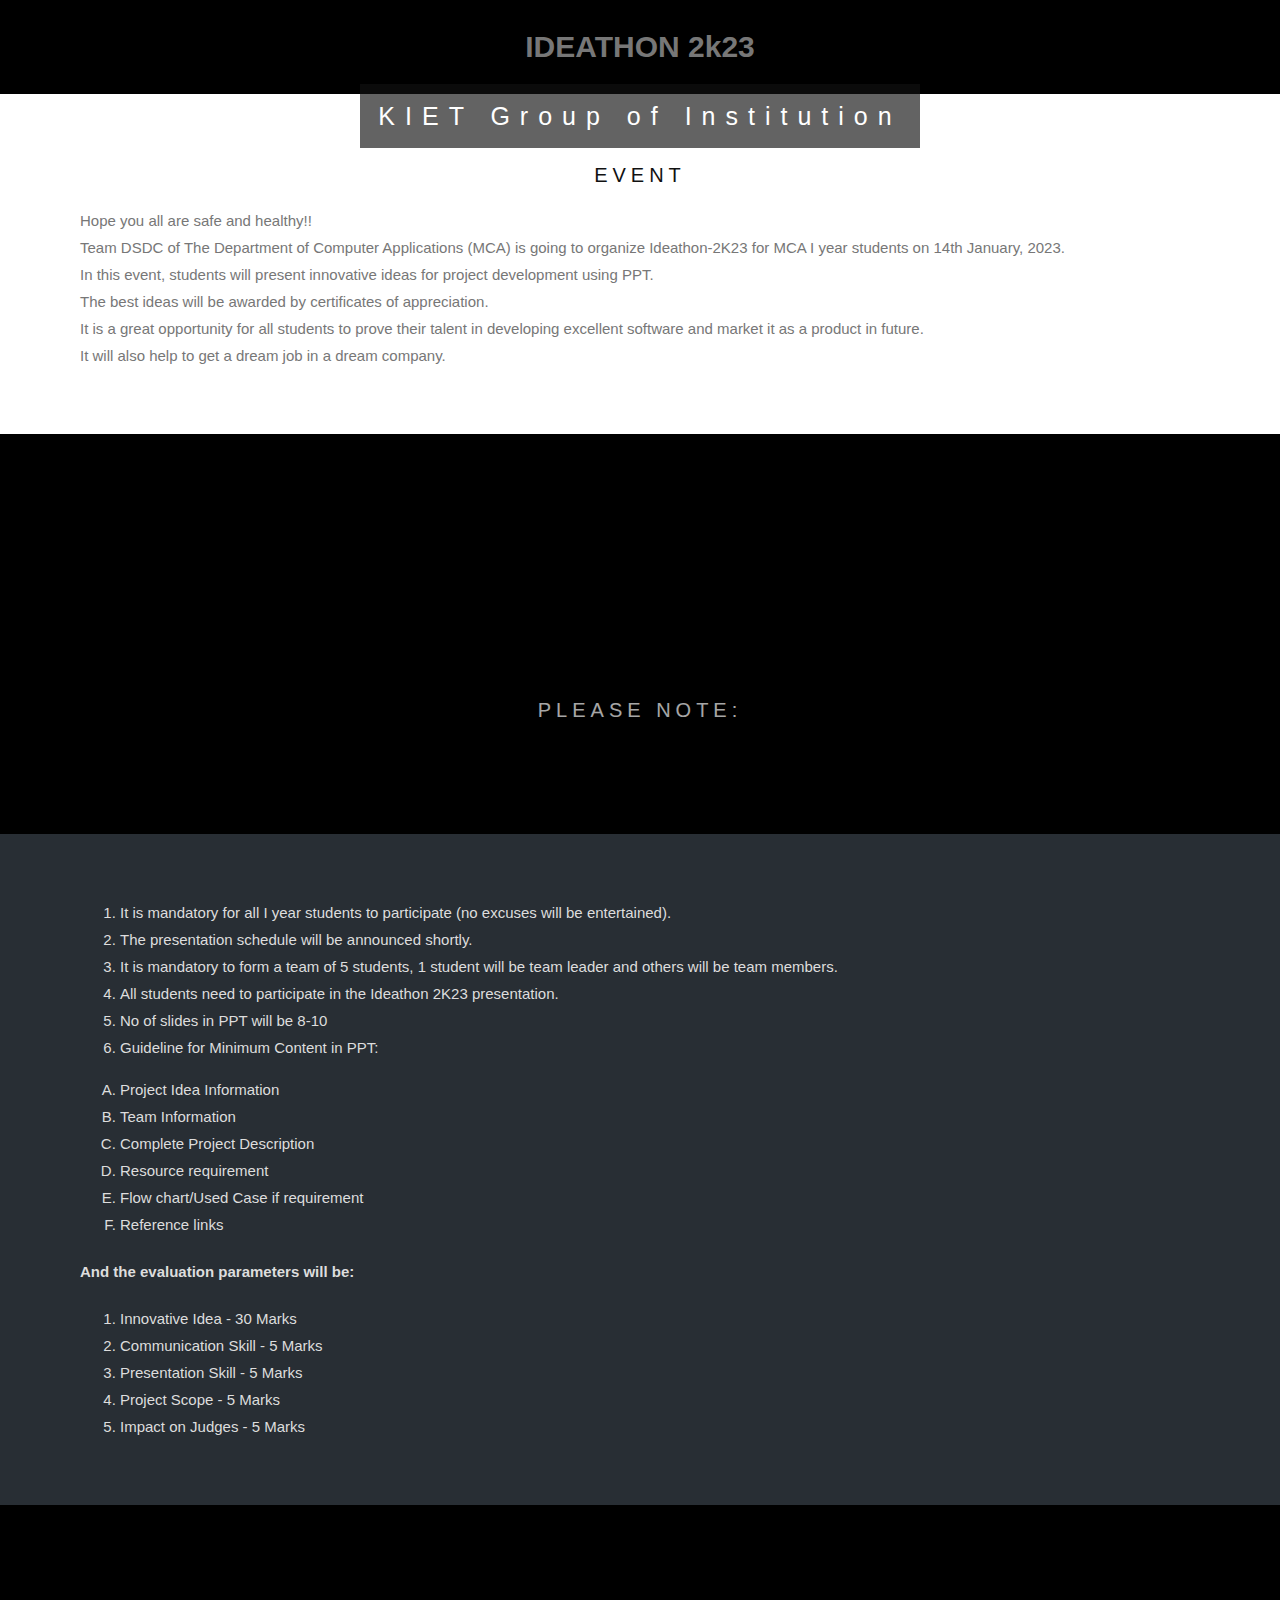
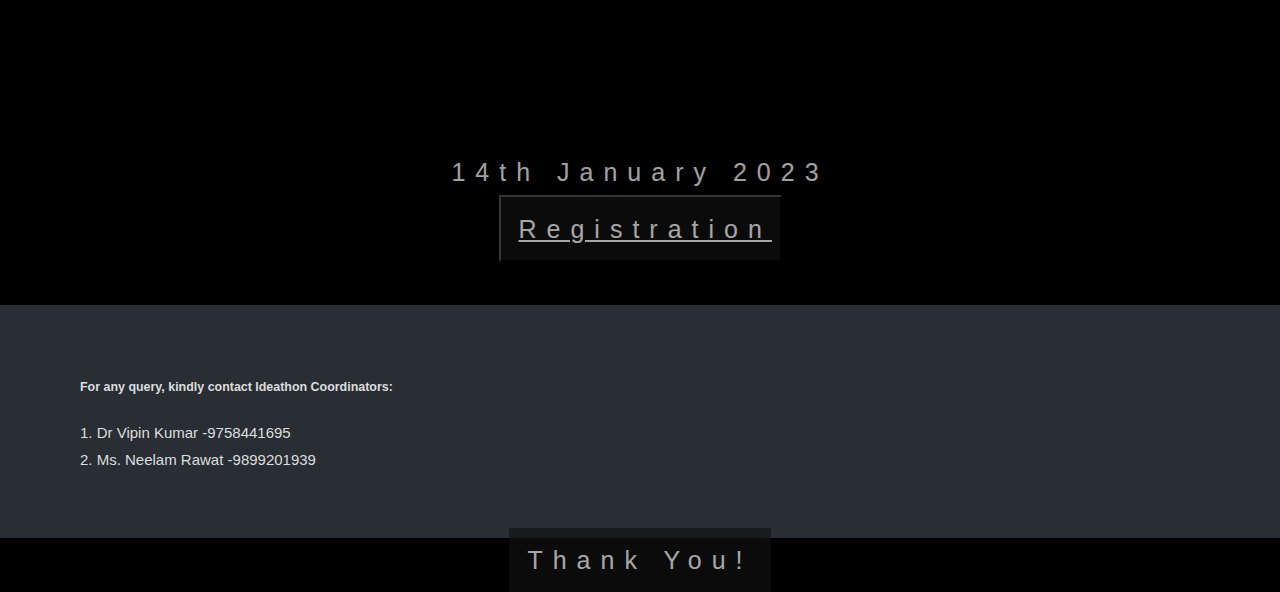
<file: task1/index.html>
<!DOCTYPE html>
<html>
<title> Event</title>
<link rel="stylesheet" href="home.css">

<head>
  <meta name="viewport" content="width=device-width, initial-scale=1">
</head>

<body>

    <div class="content">
        <h1>
            <center>IDEATHON 2k23</center>
        </h1>
        <div class="parallex">
            <div class="bgimg-1">
                <div class="caption">
                <span class="border">KIET Group of Institution</span>
                </div>
              </div>
              
              <div style="color: #777;background-color:white;text-align:center;padding:50px 80px;text-align: justify;">
                <h3 style="text-align:center;">Event</h3>
                <p>
					Hope you all are safe and healthy!!<br>
					Team DSDC of The Department of Computer Applications (MCA) is going to organize Ideathon-2K23 for MCA I year students on 14th January, 2023.<br>
                     In this event, students will present innovative ideas for project development using PPT.<br>
                     The best ideas will be awarded by certificates of appreciation.<br> 
                     It is a great opportunity for all students to prove their talent in developing excellent software and market it as a product in future.<br>
                     It will also help to get a dream job in a dream company.
					
</p>
              </div>
              
              <div class="bgimg-2">
                <div class="caption">
                <span class="border" style="background-color:transparent;font-size:25px;color: #f7f7f7;">
                    <h3 class="subhead">Please note:</h3>
                </span>
                </div>
              </div>
              
              <div style="position:relative;">
                <div style="color:#ddd;background-color:#282E34;text-align:center;padding:50px 80px;text-align: justify;">
                    <p> <ol>
                        <li>It is mandatory for all I year students to participate (no excuses will be entertained).</li>
                        <li>The presentation schedule will be announced shortly.</li>
                         
                        <li> It is mandatory to form a team of 5 students, 1 student will be team leader and others will be team members.</li>
                        <li> All students need to participate in the Ideathon 2K23 presentation.</li>
                    
                        <li>No of slides in PPT will be 8-10</li>
                            <li>Guideline for Minimum Content in PPT:</li></ol>
                            <ol type="A">
                               <li>Project Idea Information</li>
                               <li>Team Information</li>
                               <li>Complete Project Description</li>
                               <li>Resource requirement</li>
                               <li>Flow chart/Used Case if requirement</li>
                               <li>Reference links</li>
                             </ol>
                             <h4>And the evaluation parameters will be:</h4>
                             <ol>
                               <li> Innovative Idea - 30 Marks</li>
                               <li>Communication Skill - 5 Marks</li>
                               <li>Presentation Skill - 5 Marks</li>
                               <li>Project Scope - 5 Marks</li>
                               <li>Impact on Judges - 5 Marks</li>
                             
                     </ol></p>
                </div>
              </div>
              
              <div class="bgimg-3">
                <div class="caption">
                <span class="border" style="background-color:transparent;font-size:25px;color: #f7f7f7;">
                    <div class="time">			
                    <span>14th January 2023</span>
                    <form action="form.html">
                        <div class="reg">
                            <button class="rbutton" onclick="window.location.href='form.html';"><u>Registration</u></button>
                        </div>
                    </form>
                </h2>
            </div>
        </span>
                </div>
              </div>
              
              <div style="position:relative;">
                <div style="color:#ddd;background-color:#282E34;text-align:center;padding:50px 80px;text-align: justify;">
                <p>   <div class="contact">
                    <h5> For any query, kindly contact Ideathon Coordinators: </h5>
<p>1. Dr Vipin Kumar -9758441695<br>
2. Ms. Neelam Rawat -9899201939</p>
                 </div></p>
                </div>
              </div>
              
              <div class="bgimg-1">
                <div class="caption">
                <span class="border">Thank You!</span>
                </div>
              </div>
        </div>
    </div>

    <!-- 		
			<div class="content">
				<h1>
					IDEATHON 2k23
				</h1>
				
<p>
					Hope you all are safe and healthy!!<br>
					Team DSDC of The Department of Computer Applications (MCA) is going to organize Ideathon-2K23 for MCA I year students on 14th January, 2023.<br>
                     In this event, students will present innovative ideas for project development using PPT.<br>
                     The best ideas will be awarded by certificates of appreciation.<br> 
                     It is a great opportunity for all students to prove their talent in developing excellent software and market it as a product in future.<br>
                     It will also help to get a dream job in a dream company.
					
</p> Please note:</h3>
<h3>
   <p> <ol>
        <li>It is mandatory for all I year students to participate (no excuses will be entertained).</li>
        <li>The presentation schedule will be announced shortly.</li>
         
        <li> It is mandatory to form a team of 5 students, 1 student will be team leader and others will be team members.</li>
        <li> All students need to participate in the Ideathon 2K23 presentation.</li>
    
        <li>No of slides in PPT will be 8-10</li>
            <li>Guideline for Minimum Content in PPT:</li></ol>
            <ol type="A">
                <li>Project Idea Information</li>
                <li>Team Information</li>
                <li>Complete Project Description</li>
                <li>Resource requirement</li>
                <li>Flow chart/Used Case if requirement</li>
                <li>Reference links</li>
              </ol>
              <h4>And the evaluation parameters will be:</h4>
              <ol>
                <li> Innovative Idea - 30 Marks</li>
                <li>Communication Skill - 5 Marks</li>
                <li>Presentation Skill - 5 Marks</li>
                <li>Project Scope - 5 Marks</li>
                <li>Impact on Judges - 5 Marks</li>
              
      </ol></p>
		

		

			
					<div class="time">
					
							14 <br><span>jan</span>
						</h2>
					</div>
					
						<h3>
							Where is the ideathron happening?
						</h3>
						
<p>
							With the idea of imparting programming
							knowledge
						</p>

					
					

						
					</div> -->



    <!-- <p><div class="contact">
                       <h5> For any query, kindly contact Ideathon Coordinators: </h5>
1. Dr Vipin Kumar -9758441695<br>
2. Ms. Neelam Rawat -9899201939</p>
                    </div>
		</div> -->
    <!-- <form action="form.html">
        <div class="reg">
            <button onclick="window.location.href='form.html';">registration</button>
        </div>
    </form> -->
</body>

</html>
</file>
<file: task1/home.css>
body, html {
  height: 100%;
  margin: 0;
  font: 400 15px/1.8 "Lato", sans-serif;
  color: #777;
}

.bgimg-1, .bgimg-2, .bgimg-3 {
  position: relative;
  opacity: 0.65;
  background-attachment: fixed;
  background-position: center;
  background-repeat: no-repeat;
  background-size: cover;

}
.bgimg-1 {
  background-image: url("https://static.vecteezy.com/system/resources/previews/007/126/159/non_2x/hand-holding-drawing-virtual-lightbulb-with-brain-on-bokeh-background-for-creative-and-smart-thinking-idea-concep-free-photo.jpg");
  min-height: 100%;
}

.bgimg-2 {
  background-image: url("https://static.vecteezy.com/system/resources/previews/007/126/159/non_2x/hand-holding-drawing-virtual-lightbulb-with-brain-on-bokeh-background-for-creative-and-smart-thinking-idea-concep-free-photo.jpg");
  min-height: 400px;
}

.bgimg-3 {
  background-image: url("https://static.vecteezy.com/system/resources/previews/007/126/159/non_2x/hand-holding-drawing-virtual-lightbulb-with-brain-on-bokeh-background-for-creative-and-smart-thinking-idea-concep-free-photo.jpg");
  min-height: 400px;
}

.caption {
  position: absolute;
  left: 0;
  top: 50%;
  width: 100%;
  text-align: center;
  color: #000;
}

.caption span.border {
  background-color: #111;
  color: #fff;
  padding: 18px;
  font-size: 25px;
  letter-spacing: 10px;
}

h3 {
  letter-spacing: 5px;
  text-transform: uppercase;
  font: 20px "Lato", sans-serif;
  color: #111;
}

/* Turn off parallax scrolling for tablets and phones */
@media only screen and (max-device-width: 1024px) {
  .bgimg-1, .bgimg-2, .bgimg-3 {
    background-attachment: scroll;
  }
}

.rbutton{   
  height: 67px;
  width: 283px;
background-color: #111;
color: #fff;
padding: 18px;
font-size: 25px;
letter-spacing: 10px;
}
.subhead{
  color: #fff;
}
body {
  margin: 0;
  padding: 0; 
  background-color: black;
  /* background-size:cover;
  background-image: url("https://static.vecteezy.com/system/resources/previews/007/126/159/non_2x/hand-holding-drawing-virtual-lightbulb-with-brain-on-bokeh-background-for-creative-and-smart-thinking-idea-concep-free-photo.jpg"); */
}

 /* body.formmain {
    margin: 0;
    padding: 0;
    background-color: black !important;
    background-image:none !important ;
    /* background-size:cover; */
    /* background-image: url("[data-uri]"); */
 /* } */

/* .time {
  float:right;
  
  }
  .jan{
  margin-left:100px;
  
  color:white;
  }
  .details{
  float:right;
  margin-top:100px;
  margin-left:0px;
  
  color:white;
  }
  .content{
  float:left;
  margin-right:100px;
  color:white;
  }
  .contact{
      margin-left:100px;
      
      color:white;
      } */
</file>
